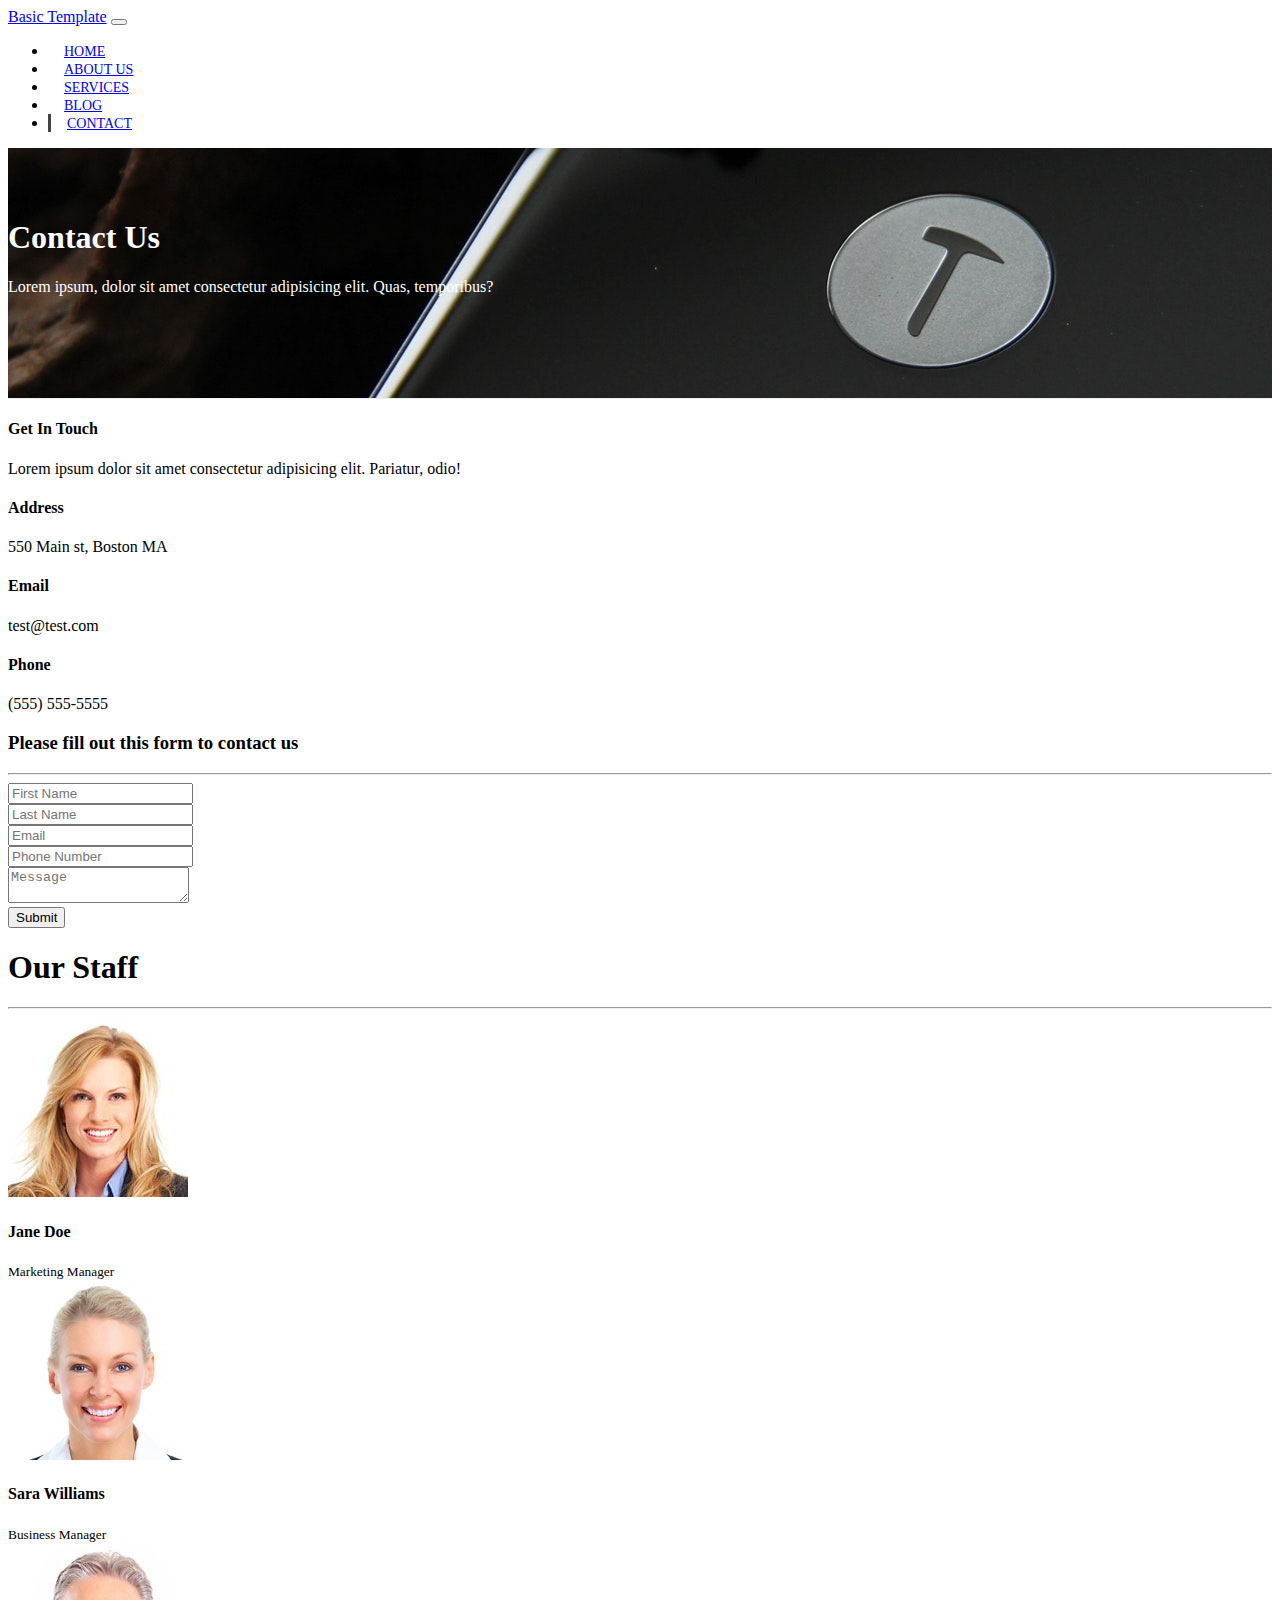
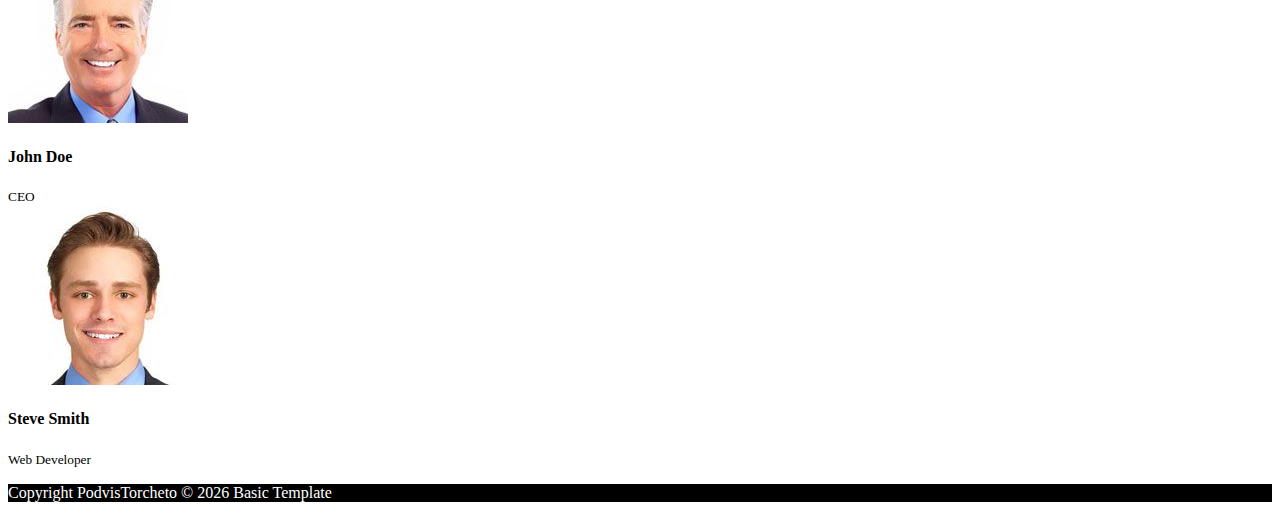
<file: boilerplate/contact.html>
<!DOCTYPE html>
<html lang="en">
<head>
  <meta charset="UTF-8">
  <meta name="viewport" content="width=device-width, initial-scale=1.0">
  <meta http-equiv="X-UA-Compatible" content="ie=edge">
  <link rel="stylesheet" href="https://use.fontawesome.com/releases/v5.0.13/css/all.css" integrity="sha384-DNOHZ68U8hZfKXOrtjWvjxusGo9WQnrNx2sqG0tfsghAvtVlRW3tvkXWZh58N9jp"
    crossorigin="anonymous">
  <link rel="stylesheet" href="https://stackpath.bootstrapcdn.com/bootstrap/4.1.1/css/bootstrap.min.css" integrity="sha384-WskhaSGFgHYWDcbwN70/dfYBj47jz9qbsMId/iRN3ewGhXQFZCSftd1LZCfmhktB"
    crossorigin="anonymous">
  <link rel="stylesheet" href="css/style.css">
  <link rel="shortcut icon" type="image/png" href="img/favicon.png">
  <title>Basic Template New</title>
</head>

<body>

  <!-- NAVIGATION BAR -->
     <nav class="navbar navbar-expand-sm navbar-dark bg-dark">
    <div class="container">
      <a href="index.html" class="navbar-brand">Basic Template</a>
      <button class="navbar-toggler" data-toggle="collapse" data-target="#navbarCollapse">
        <span class="navbar-toggler-icon"></span>
      </button>
      <div class="collapse navbar-collapse" id="navbarCollapse">
        <ul class="navbar-nav ml-auto">
          <li class="nav-item">
            <a href="index.html" class="nav-link">Home</a>
          </li>
          <li class="nav-item">
            <a href="about.html" class="nav-link">About Us</a>
          </li>
          <li class="nav-item">
            <a href="services.html" class="nav-link">Services</a>
          </li>
          <li class="nav-item">
            <a href="blog.html" class="nav-link">Blog</a>
          </li>
          <li class="nav-item active">
            <a href="contact.html" class="nav-link">Contact</a>
          </li>
        </ul>
      </div>
    </div>
  </nav>

  <!-- PAGE HEADER -->
  <header id="page-header">
    <div class="container">
      <div class="row">
        <div class="col-md-6 m-auto text-center">
          <h1>Contact Us</h1>
          <p>Lorem ipsum, dolor sit amet consectetur adipisicing elit. Quas, temporibus?</p>
        </div>
      </div>
    </div>
  </header>

  <!-- CONTACT SECTION -->
  <section id="contact" class="py-3">
    <div class="container">
      <div class="row">
        <div class="col-md-4">
          <div class="card p-4">
            <div class="card-body">
              <h4>Get In Touch</h4>
              <p>Lorem ipsum dolor sit amet consectetur adipisicing elit. Pariatur, odio!</p>
              <h4>Address</h4>
              <p>550 Main st, Boston MA</p>
              <h4>Email</h4>
              <p>test@test.com</p>
              <h4>Phone</h4>
              <p>(555) 555-5555</p>
            </div>
          </div>
        </div>
        <div class="col-md-8">
          <div class="card p-4">
            <div class="card-body">
              <h3 class="text-center">Please fill out this form to contact us</h3>
              <hr>
              <div class="row">
                <div class="col-md-6">
                  <div class="form-group">
                    <input type="text" class="form-control" placeholder="First Name">
                  </div>
                </div>
                <div class="col-md-6">
                  <div class="form-group">
                    <input type="text" class="form-control" placeholder="Last Name">
                  </div>
                </div>
                <div class="col-md-6">
                  <div class="form-group">
                    <input type="text" class="form-control" placeholder="Email">
                  </div>
                </div>
                <div class="col-md-6">
                  <div class="form-group">
                    <input type="text" class="form-control" placeholder="Phone Number">
                  </div>
                </div>
              </div>
              <div class="row">
                <div class="col-md-12">
                  <div class="form-group">
                    <textarea class="form-control" placeholder="Message"></textarea>
                  </div>
                </div>
                <div class="col-md-12">
                  <div class="form-group">
                    <input type="submit" value="Submit" class="btn btn-outline-danger btn-block">
                  </div>
                </div>
              </div>
            </div>
          </div>
        </div>
      </div>
    </div>
  </section>

  <!-- STAFF -->
  <section id="staff" class="py-5 text-center bg-dark text-white">
    <div class="container">
      <h1>Our Staff</h1>
      <hr>
      <div class="row">
        <div class="col-md-3">
          <img src="img/person1.jpg" alt="" class="img-fluid rounded-circle mb-2">
          <h4>Jane Doe</h4>
          <small>Marketing Manager</small>
        </div>
        <div class="col-md-3">
          <img src="img/person2.jpg" alt="" class="img-fluid rounded-circle mb-2">
          <h4>Sara Williams</h4>
          <small>Business Manager</small>
        </div>
        <div class="col-md-3">
          <img src="img/person3.jpg" alt="" class="img-fluid rounded-circle mb-2">
          <h4>John Doe</h4>
          <small>CEO</small>
        </div>
        <div class="col-md-3">
          <img src="img/person4.jpg" alt="" class="img-fluid rounded-circle mb-2">
          <h4>Steve Smith</h4>
          <small>Web Developer</small>
        </div>
      </div>
    </div>
  </section>

  <!-- FOOTER -->
  <footer id="main-footer" class="text-center p-4">
    <div class="container">
      <div class="row">
        <div class="col">
          <p>Copyright PodvisTorcheto &copy;
            <span id="year"></span> Basic Template</p>
        </div>
      </div>
    </div>
  </footer>

  <script src="https://code.jquery.com/jquery-3.3.1.min.js" integrity="sha256-FgpCb/KJQlLNfOu91ta32o/NMZxltwRo8QtmkMRdAu8="
    crossorigin="anonymous"></script>
  <script src="https://cdnjs.cloudflare.com/ajax/libs/popper.js/1.14.3/umd/popper.min.js" integrity="sha384-ZMP7rVo3mIykV+2+9J3UJ46jBk0WLaUAdn689aCwoqbBJiSnjAK/l8WvCWPIPm49"
    crossorigin="anonymous"></script>
  <script src="https://stackpath.bootstrapcdn.com/bootstrap/4.1.1/js/bootstrap.min.js" integrity="sha384-smHYKdLADwkXOn1EmN1qk/HfnUcbVRZyYmZ4qpPea6sjB/pTJ0euyQp0Mk8ck+5T"
    crossorigin="anonymous"></script>
  <script>
    // Get the current year for the copyright
    $('#year').text(new Date().getFullYear());
    // Modify slider responsiveness
    $('.carousel').carousel({
      interval: 6000,
      pause: 'hover'
    });
  </script>
</body>

</html>
</file>
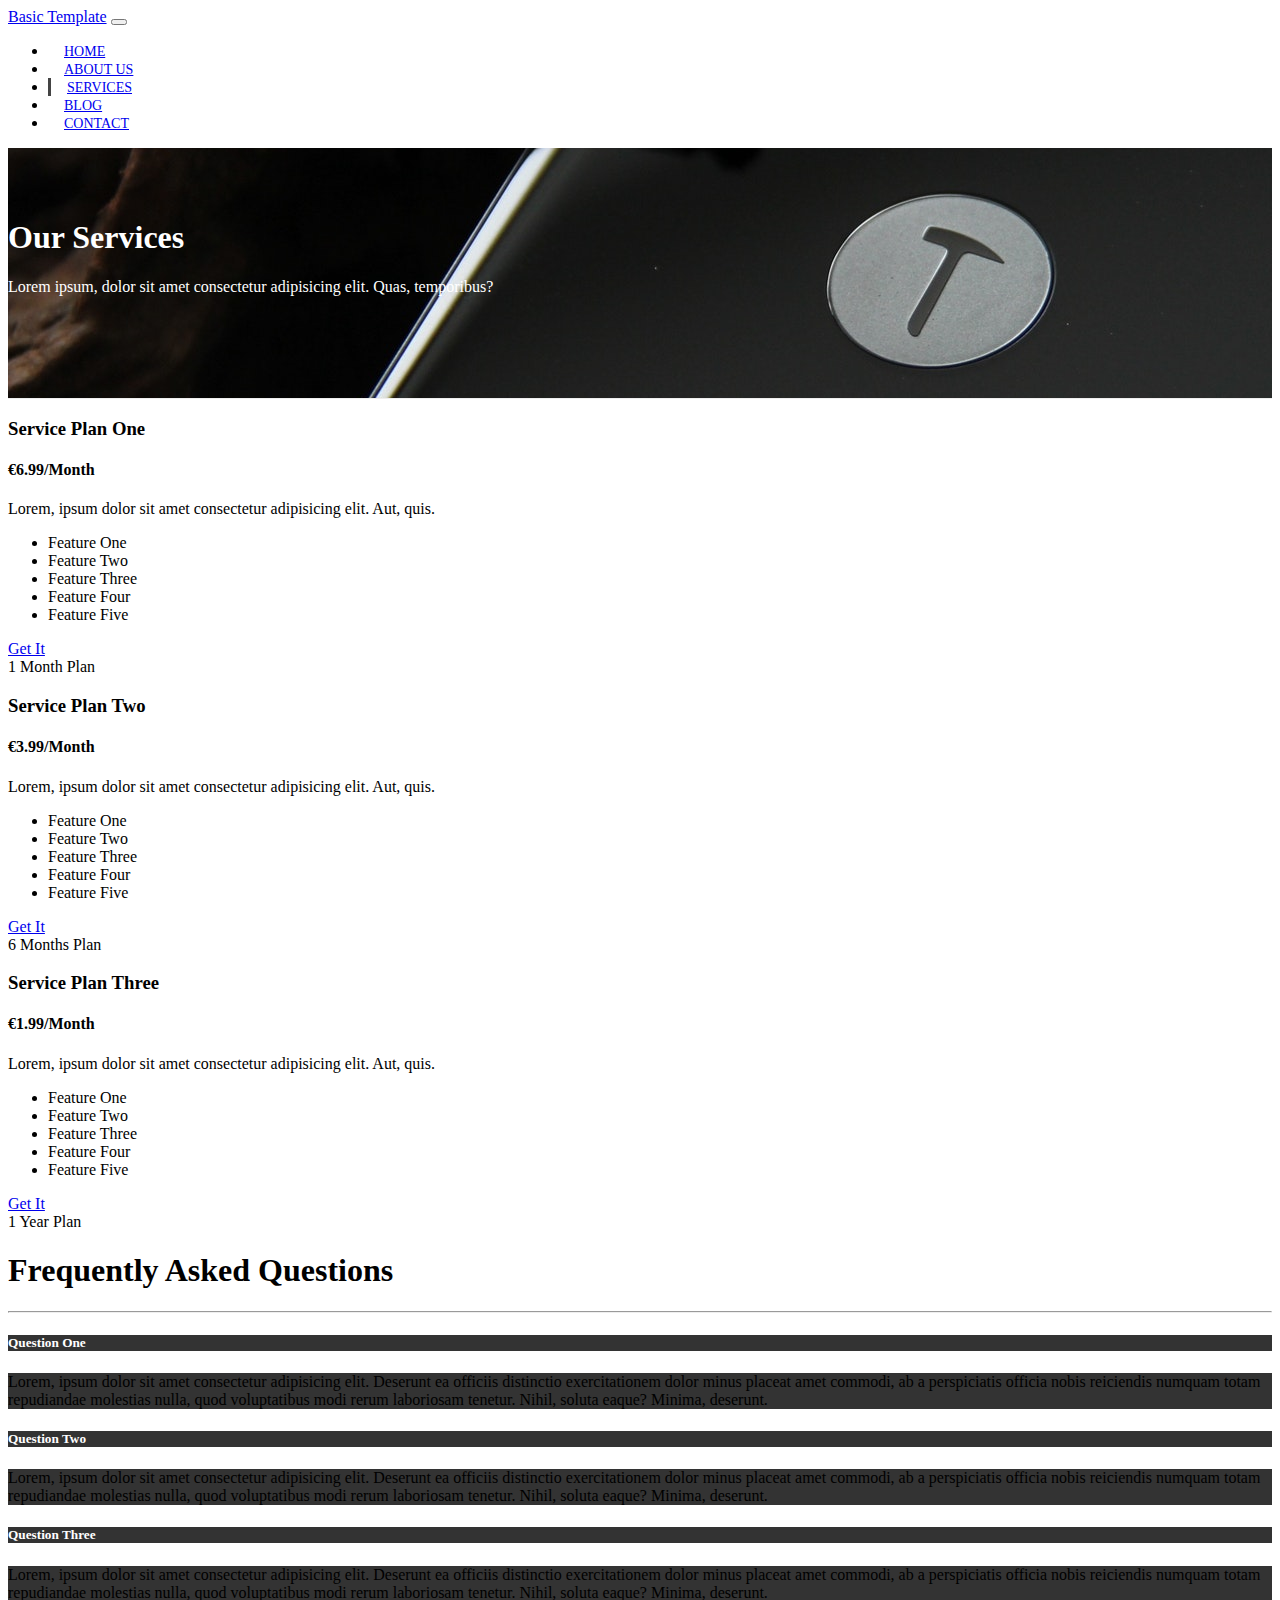
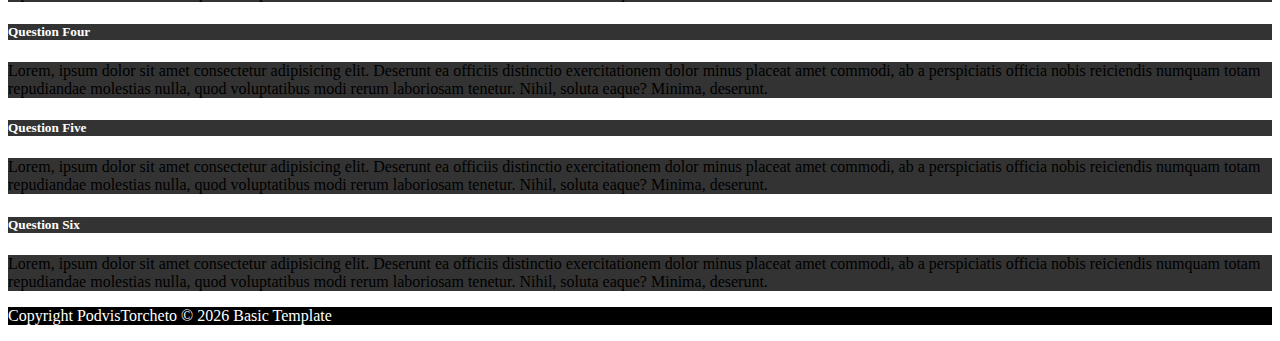
<file: boilerplate/services.html>
<!DOCTYPE html>
<html lang="en">
<head>
  <meta charset="UTF-8">
  <meta name="viewport" content="width=device-width, initial-scale=1.0">
  <meta http-equiv="X-UA-Compatible" content="ie=edge">
  <link rel="stylesheet" href="https://use.fontawesome.com/releases/v5.0.13/css/all.css" integrity="sha384-DNOHZ68U8hZfKXOrtjWvjxusGo9WQnrNx2sqG0tfsghAvtVlRW3tvkXWZh58N9jp"
    crossorigin="anonymous">
  <link rel="stylesheet" href="https://stackpath.bootstrapcdn.com/bootstrap/4.1.1/css/bootstrap.min.css" integrity="sha384-WskhaSGFgHYWDcbwN70/dfYBj47jz9qbsMId/iRN3ewGhXQFZCSftd1LZCfmhktB"
    crossorigin="anonymous">
  <link rel="shortcut icon" type="image/png" href="img/favicon.png">
  <link rel="stylesheet" href="css/style.css">
  <title>Basic Template</title>
</head>

<body>

  <!-- NAVIGATION BAR -->
     <nav class="navbar navbar-expand-sm navbar-dark bg-dark">
    <div class="container">
      <a href="index.html" class="navbar-brand">Basic Template</a>
      <button class="navbar-toggler" data-toggle="collapse" data-target="#navbarCollapse">
        <span class="navbar-toggler-icon"></span>
      </button>
      <div class="collapse navbar-collapse" id="navbarCollapse">
        <ul class="navbar-nav ml-auto">
          <li class="nav-item">
            <a href="index.html" class="nav-link">Home</a>
          </li>
          <li class="nav-item">
            <a href="about.html" class="nav-link">About Us</a>
          </li>
          <li class="nav-item active">
            <a href="services.html" class="nav-link">Services</a>
          </li>
          <li class="nav-item">
            <a href="blog.html" class="nav-link">Blog</a>
          </li>
          <li class="nav-item">
            <a href="contact.html" class="nav-link">Contact</a>
          </li>
        </ul>
      </div>
    </div>
  </nav>

  <!-- PAGE HEADER -->
  <header id="page-header">
    <div class="container">
      <div class="row">
        <div class="col-md-6 m-auto text-center">
          <h1>Our Services</h1>
          <p>Lorem ipsum, dolor sit amet consectetur adipisicing elit. Quas, temporibus?</p>
        </div>
      </div>
    </div>
  </header>

 <!-- SERVICES SECTION -->
  <section id="services" class="py-5">
    <div class="container">
      <div class="row">
        <div class="col-md-4">
          <div class="card text-center">
            <div class="card-header bg-dark text-white">
              <h3>Service Plan One</h3>
            </div>
            <div class="card-body">
              <h4 class="card-title">&euro;6.99/Month</h4>
              <p class="card-text">Lorem, ipsum dolor sit amet consectetur adipisicing elit. Aut, quis.</p>
              <ul class="list-group">
                <li class="list-group-item">
                  <i class="fas fa-check"></i> Feature One
                </li>
                <li class="list-group-item">
                  <i class="fas fa-check"></i> Feature Two
                </li>
                <li class="list-group-item">
                  <i class="fas fa-check"></i> Feature Three
                </li>
                <li class="list-group-item">
                  <i class="fas fa-check"></i> Feature Four
                </li>
                <li class="list-group-item">
                  <i class="fas fa-check"></i> Feature Five
                </li>
              </ul>
              <a href="#" class="btn btn-danger btn-block mt-2">Get It</a>
            </div>
            <div class="card-footer text-muted">
              1 Month Plan
            </div>
          </div>
        </div>
        <div class="col-md-4">
          <div class="card text-center">
            <div class="card-header bg-dark text-white">
              <h3>Service Plan Two</h3>
            </div>
            <div class="card-body">
              <h4 class="card-title">&euro;3.99/Month</h4>
              <p class="card-text">Lorem, ipsum dolor sit amet consectetur adipisicing elit. Aut, quis.</p>
              <ul class="list-group">
                <li class="list-group-item">
                  <i class="fas fa-check"></i> Feature One
                </li>
                <li class="list-group-item">
                  <i class="fas fa-check"></i> Feature Two
                </li>
                <li class="list-group-item">
                  <i class="fas fa-check"></i> Feature Three
                </li>
                <li class="list-group-item">
                  <i class="fas fa-check"></i> Feature Four
                </li>
                <li class="list-group-item">
                  <i class="fas fa-check"></i> Feature Five
                </li>
              </ul>
              <a href="#" class="btn btn-danger btn-block mt-2">Get It</a>
            </div>
            <div class="card-footer text-muted">
              6 Months Plan
            </div>
          </div>
        </div>
        <div class="col-md-4">
          <div class="card text-center">
            <div class="card-header bg-dark text-white">
              <h3>Service Plan Three</h3>
            </div>
            <div class="card-body">
              <h4 class="card-title">&euro;1.99/Month</h4>
              <p class="card-text">Lorem, ipsum dolor sit amet consectetur adipisicing elit. Aut, quis.</p>
              <ul class="list-group">
                <li class="list-group-item">
                  <i class="fas fa-check"></i> Feature One
                </li>
                <li class="list-group-item">
                  <i class="fas fa-check"></i> Feature Two
                </li>
                <li class="list-group-item">
                  <i class="fas fa-check"></i> Feature Three
                </li>
                <li class="list-group-item">
                  <i class="fas fa-check"></i> Feature Four
                </li>
                <li class="list-group-item">
                  <i class="fas fa-check"></i> Feature Five
                </li>
              </ul>
              <a href="#" class="btn btn-danger btn-block mt-2">Get It</a>
            </div>
            <div class="card-footer text-muted">
              1 Year Plan
            </div>
          </div>
        </div>
      </div>
    </div>
  </section>

  <!-- FAQ -->
  <section id="faq" class="p-5 bg-dark text-white">
    <div class="container">
      <h1 class="text-center">Frequently Asked Questions</h1>
      <hr>
      <div class="row">
        <div class="col-md-6">
          <div id="accordion">
            <div class="card">
              <div class="card-header">
                <h5 class="mb-0">
                  <a href="#collapseOne" data-toggle="collapse" data-parent="accordion">
                    Question One
                  </a>
                </h5>
              </div>

              <div id="collapseOne" class="collapse">
                <div class="card-body">
                  Lorem, ipsum dolor sit amet consectetur adipisicing elit. Deserunt ea officiis distinctio exercitationem dolor minus placeat
                  amet commodi, ab a perspiciatis officia nobis reiciendis numquam totam repudiandae molestias nulla, quod
                  voluptatibus modi rerum laboriosam tenetur. Nihil, soluta eaque? Minima, deserunt.
                </div>
              </div>
            </div>

            <div class="card">
              <div class="card-header">
                <h5 class="mb-0">
                  <a href="#collapseTwo" data-toggle="collapse" data-parent="accordion">
                    Question Two
                  </a>
                </h5>
              </div>

              <div id="collapseTwo" class="collapse">
                <div class="card-body">
                  Lorem, ipsum dolor sit amet consectetur adipisicing elit. Deserunt ea officiis distinctio exercitationem dolor minus placeat
                  amet commodi, ab a perspiciatis officia nobis reiciendis numquam totam repudiandae molestias nulla, quod
                  voluptatibus modi rerum laboriosam tenetur. Nihil, soluta eaque? Minima, deserunt.
                </div>
              </div>
            </div>

            <div class="card">
              <div class="card-header">
                <h5 class="mb-0">
                  <a href="#collapseThree" data-toggle="collapse" data-parent="accordion">
                    Question Three
                  </a>
                </h5>
              </div>

              <div id="collapseThree" class="collapse">
                <div class="card-body">
                  Lorem, ipsum dolor sit amet consectetur adipisicing elit. Deserunt ea officiis distinctio exercitationem dolor minus placeat
                  amet commodi, ab a perspiciatis officia nobis reiciendis numquam totam repudiandae molestias nulla, quod
                  voluptatibus modi rerum laboriosam tenetur. Nihil, soluta eaque? Minima, deserunt.
                </div>
              </div>
            </div>
          </div>
        </div>
        <div class="col-md-6">
          <div id="accordion">
            <div class="card">
              <div class="card-header">
                <h5 class="mb-0">
                  <a href="#collapseFour" data-toggle="collapse" data-parent="accordion">
                    Question Four
                  </a>
                </h5>
              </div>

              <div id="collapseFour" class="collapse">
                <div class="card-body">
                  Lorem, ipsum dolor sit amet consectetur adipisicing elit. Deserunt ea officiis distinctio exercitationem dolor minus placeat
                  amet commodi, ab a perspiciatis officia nobis reiciendis numquam totam repudiandae molestias nulla, quod
                  voluptatibus modi rerum laboriosam tenetur. Nihil, soluta eaque? Minima, deserunt.
                </div>
              </div>
            </div>

            <div class="card">
              <div class="card-header">
                <h5 class="mb-0">
                  <a href="#collapseFive" data-toggle="collapse" data-parent="accordion">
                    Question Five
                  </a>
                </h5>
              </div>

              <div id="collapseFive" class="collapse">
                <div class="card-body">
                  Lorem, ipsum dolor sit amet consectetur adipisicing elit. Deserunt ea officiis distinctio exercitationem dolor minus placeat
                  amet commodi, ab a perspiciatis officia nobis reiciendis numquam totam repudiandae molestias nulla, quod
                  voluptatibus modi rerum laboriosam tenetur. Nihil, soluta eaque? Minima, deserunt.
                </div>
              </div>
            </div>

            <div class="card">
              <div class="card-header">
                <h5 class="mb-0">
                  <a href="#collapseSix" data-toggle="collapse" data-parent="accordion">
                    Question Six
                  </a>
                </h5>
              </div>

              <div id="collapseSix" class="collapse">
                <div class="card-body">
                  Lorem, ipsum dolor sit amet consectetur adipisicing elit. Deserunt ea officiis distinctio exercitationem dolor minus placeat
                  amet commodi, ab a perspiciatis officia nobis reiciendis numquam totam repudiandae molestias nulla, quod
                  voluptatibus modi rerum laboriosam tenetur. Nihil, soluta eaque? Minima, deserunt.
                </div>
              </div>
            </div>
          </div>
        </div>
      </div>
    </div>
  </section>

  <!-- FOOTER -->
  <footer id="main-footer" class="text-center p-4">
    <div class="container">
      <div class="row">
        <div class="col">
          <p>Copyright PodvisTorcheto &copy;
            <span id="year"></span> Basic Template</p>
        </div>
      </div>
    </div>
  </footer>

  <script src="https://code.jquery.com/jquery-3.3.1.min.js" integrity="sha256-FgpCb/KJQlLNfOu91ta32o/NMZxltwRo8QtmkMRdAu8="
    crossorigin="anonymous"></script>
  <script src="https://cdnjs.cloudflare.com/ajax/libs/popper.js/1.14.3/umd/popper.min.js" integrity="sha384-ZMP7rVo3mIykV+2+9J3UJ46jBk0WLaUAdn689aCwoqbBJiSnjAK/l8WvCWPIPm49"
    crossorigin="anonymous"></script>
  <script src="https://stackpath.bootstrapcdn.com/bootstrap/4.1.1/js/bootstrap.min.js" integrity="sha384-smHYKdLADwkXOn1EmN1qk/HfnUcbVRZyYmZ4qpPea6sjB/pTJ0euyQp0Mk8ck+5T"
    crossorigin="anonymous"></script>
  <script>
    // Get the current year for the copyright
    $('#year').text(new Date().getFullYear());
    // Modify slider responsiveness
    $('.carousel').carousel({
      interval: 6000,
      pause: 'hover'
    });
    $('.slider').slick({
      infinite: true,
      slideToShow: 1,
      slideToScroll: 1
    });
  </script>
</body>

</html>
</file>
<file: boilerplate/css/style.css>
body {
  overflow-x: hidden;
}

.navbar .nav-link {
  font-size: 14px;
  text-transform: uppercase;
  padding-left: 1rem !important;
  padding-right: 1rem !important;
}

.navbar .nav-item.active {
  border-left: #444 3px solid;
}

.carousel-item {
  height: 450px;
}

.carousel-image-1 {
  background: url('../img/image1.jpg');
  background-size: cover;
}

.carousel-image-2 {
  background: url('../img/image2.jpg');
  background-size: cover;
}

.carousel-image-3 {
  background: url('../img/image3.jpg');
  background-size: cover;
}

#home-icons {
    background-color: #dad0d0;
}

#home-heading {
  position: relative;
  min-height: 200px;
  background: url('../img/lights.jpg');
  background-attachment: fixed;
  background-repeat: no-repeat;
  text-align: center;
  color: #fff;
}

.dark-overlay {
  position: absolute;
  top: 0;
  left: 0;
  width: 100%;
  height: 100%;
  background: rgba(0, 0, 0, 0.7);
}

#video-play {
  position: relative;
  min-height: 200px;
  background: url('../img/media.jpg');
  background-attachment: fixed;
  background-repeat: no-repeat;
  background-position: 0 -300px;
  text-align: center;
  color: #fff;
}

#video-play a {
  color: #fff;
}

.dark-overlay {
  position: absolute;
  top: 0;
  left: 0;
  width: 100%;
  height: 100%;
  background: rgba(0, 0, 0, 0.7);
}

#page-header {
  height: 200px;
  background: url('../img/image1.jpg');
  background-position: 0 -360px;
  background-attachment: fixed;
  color: #fff;
  border-bottom: 1px #eee solid;
  padding-top: 50px;
}

.about-img {
  margin-top: -50px;
}

#faq .card {
  border: #444;
}

#faq a {
  color: #fff;
  text-decoration: none;
}

#faq .card-body,
#faq .card-header {
  background: #333;
}

#main-footer {
  background: #000;
  color: #fff;
}
</file>
